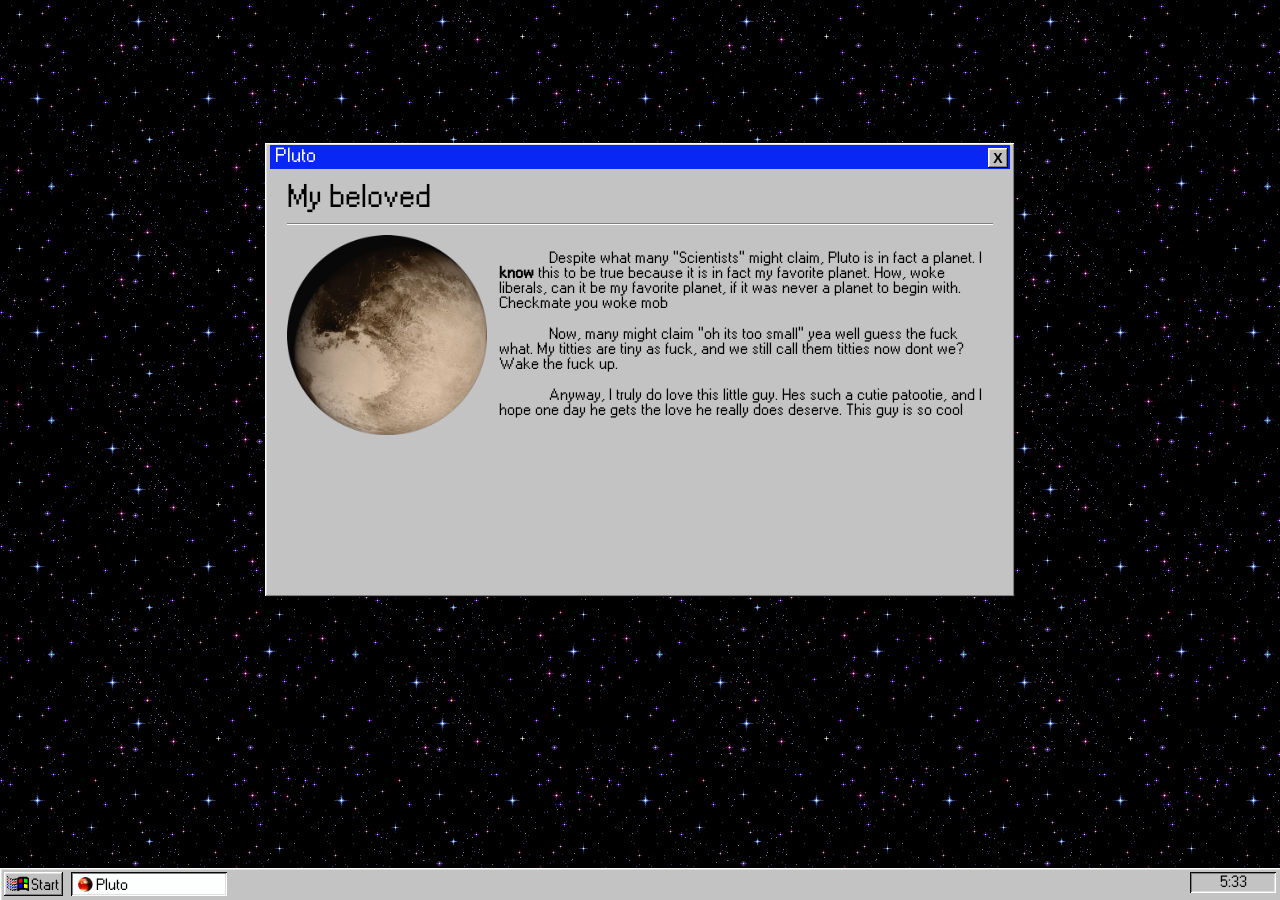
<file: pluto.html>
<!DOCTYPE html>

<html>

<head>
    <title>Pluto</title>
    <link rel="stylesheet" href="styles/standard.css">
    <link rel="icon" type="image/x-icon" href="images/pluto.png">
    <script src="script/script.js"></script>
</head>

<body onload="clock()">
    <div class="main">
      <div class="content">
        <div class="header">
          Pluto
          <div class="close-butt" onclick="window.location.href='index.html';">X</div>
        </div>
        <div class="window-main">
          <div class="title">
            My beloved
          </div>
          <hr>
          <div class="window-content">
            <div class="window-columns image-text">
              <img src="images/bigpluto.png" class="column-image">
              <div>
                <p>Despite what many "Scientists" might claim, Pluto is in fact a planet. I <b>know</b> this to be true because it is in fact my favorite planet. How, woke liberals, can it be my favorite planet, if it was never a planet to begin with. Checkmate you woke mob</p>
                <p>Now, many might claim "oh its too small" yea well guess the fuck what. My titties are tiny as fuck, and we still call them titties now dont we? Wake the fuck up.</p>
                <p>Anyway, I truly do love this little guy. Hes such a cutie patootie, and I hope one day he gets the love he really does deserve. This guy is so cool</p>
              </div>
            </div>
          </div>
        </div>
      </div>
    </div> 
    <div class="taskbar">
      <div class="start" onclick="window.location.href='index.html';"><img src="images/pngegg.png" width="22px" height="15px" class="start-icon">Start</div>
      <div class="taskbar-tab"><img src="images/pluto.png" width="15px" height="15px" class="tab-icon">Pluto</div>
      <div class="time-date" id="time">0</div>
    </div>
</body>




</html>
</file>
<file: styles/standard.css>
@font-face {
  font-family: "win95";
  src: url(../w95f.woff) format('woff'),
  url(../w95f.woff2) format('woff2');
  font-weight: normal;
  font-style: normal;
}

body {
  background-color: black;
  background-image: url(../images/spacebackground.gif);
  
  font-family: "win95";
}

hr {
  border: none;
  border-top: 1px solid #808080;
  border-bottom: 1px solid #ffffff;
  margin: 6px 0;
}


p {
    text-indent: 50px;
}

.main {
    margin-inline: auto;
    max-inline-size: 750px;
    padding: 15vh;
}

.content {
  background-color: #c3c3c3;
  min-height: 50vh;
  padding: 2px;
  box-shadow:
    inset -1px -1px 0 #0a0a0a,
    inset  1px  1px 0 #ffffff,
    inset -2px -2px 0 #808080,
    inset  2px  2px 0 #dfdfdf;
}

.header {
  height: fit-content;
  width: 98.5%;
  background-color: #0827f5;
  display: flex;
  margin: auto;
  color: #fdffff;
  padding-left: 5px;
  padding-top: 2px;
  font-size: 20px;
}

.close-butt {
  margin: 1px;
  margin-right: 2px;
  margin-left: auto;
  background: #c0c0c0;
  color: #000;
  width: 20px;
  height: 20px;
  display: flex;
  align-items: center;
  justify-content: center;
  font-size: 14px;
  font-weight: bold;
  font-family: Arial, sans-serif;
  cursor: pointer;
  box-shadow:
    inset -1px -1px 0 #0a0a0a,
    inset  1px  1px 0 #ffffff,
    inset -2px -2px 0 #808080,
    inset  2px  2px 0 #dfdfdf;
}

.close-butt:active {
  box-shadow:
    inset  1px  1px 0 #0a0a0a,
    inset -1px -1px 0 #ffffff,
    inset  2px  2px 0 #808080,
    inset -2px -2px 0 #dfdfdf;
  transform: translate(1px, 1px);
}

.taskbar {
  overflow: hidden;
  position: fixed;
  height: fit-content;
  bottom: 0;
  left: 0;
  width: 100vw;
  background-color: #c3c3c3;
  display: flex;
  box-shadow:
    inset  1px  1px 0 #ffffff,
    inset  2px  2px 0 #dfdfdf;

}

.start {
  background: #c0c0c0;
  border: none;
  padding: 3px;
  padding-right: 4px;
  margin: 4px;
  width: fit-content;
  height: fit-content;
  box-shadow:
    inset -1px -1px 0 #0a0a0a,
    inset  1px  1px 0 #ffffff,
    inset -2px -2px 0 #808080,
    inset  2px  2px 0 #dfdfdf;
  cursor: pointer;
}

.start:active {
  box-shadow:
    inset  1px  1px 0 #0a0a0a,
    inset -1px -1px 0 #ffffff,
    inset  2px  2px 0 #808080,
    inset -2px -2px 0 #dfdfdf;
  transform:translate(1px,1px)
}

.start-icon {
  position: relative;
  top: 1px;
  padding-right: 2px;
}

.taskbar-tab {
  background: #fdffff;
  border: none;
  padding: 3px;
  margin: 4px;
  width: 150px;
  height: fit-content;
  box-shadow:
    inset  1px  1px 0 #0a0a0a,
    inset -1px -1px 0 #ffffff,
    inset  2px  2px 0 #808080,
    inset -2px -2px 0 #dfdfdf;
  cursor: pointer;
}

.time-date {
  border: none;
  margin: 4px;
  margin-left: auto;
  padding: 3px;
  height: fit-content;
  width: 80px;
  display: flex;
  justify-content: center;
  align-items: center;
  box-shadow:
    inset  1px  1px 0 #0a0a0a,
    inset -1px -1px 0 #ffffff,
    inset  2px  2px 0 #808080,
    inset -2px -2px 0 #dfdfdf;

}

.tab-icon {
  position: relative;
  top: 2px;
  padding-right: 3px;
  padding-left: 4px;
}

.window-main {
  padding-left: 20px;
  padding-right: 20px;
  padding-top: 10px;
}

.title {
  font-size: 32px;
  padding-top: 3px;
  padding-bottom: 5px;
}

.tools {

}

.window-content {
  margin-top: 10px;
}

.window-columns {
  display: grid;
  gap: 12px;
  align-items: start;
}

.window-columns.image-text {
  grid-template-columns: minmax(0, 200px) 1fr;
}

.window-columns.two-col {
  grid-template-columns: 1fr 1fr;
}

.window-columns.sidebar {
  grid-template-columns: 160px 1fr;
}

.column-image {
  width: 100%;
  height: auto;
}
</file>
